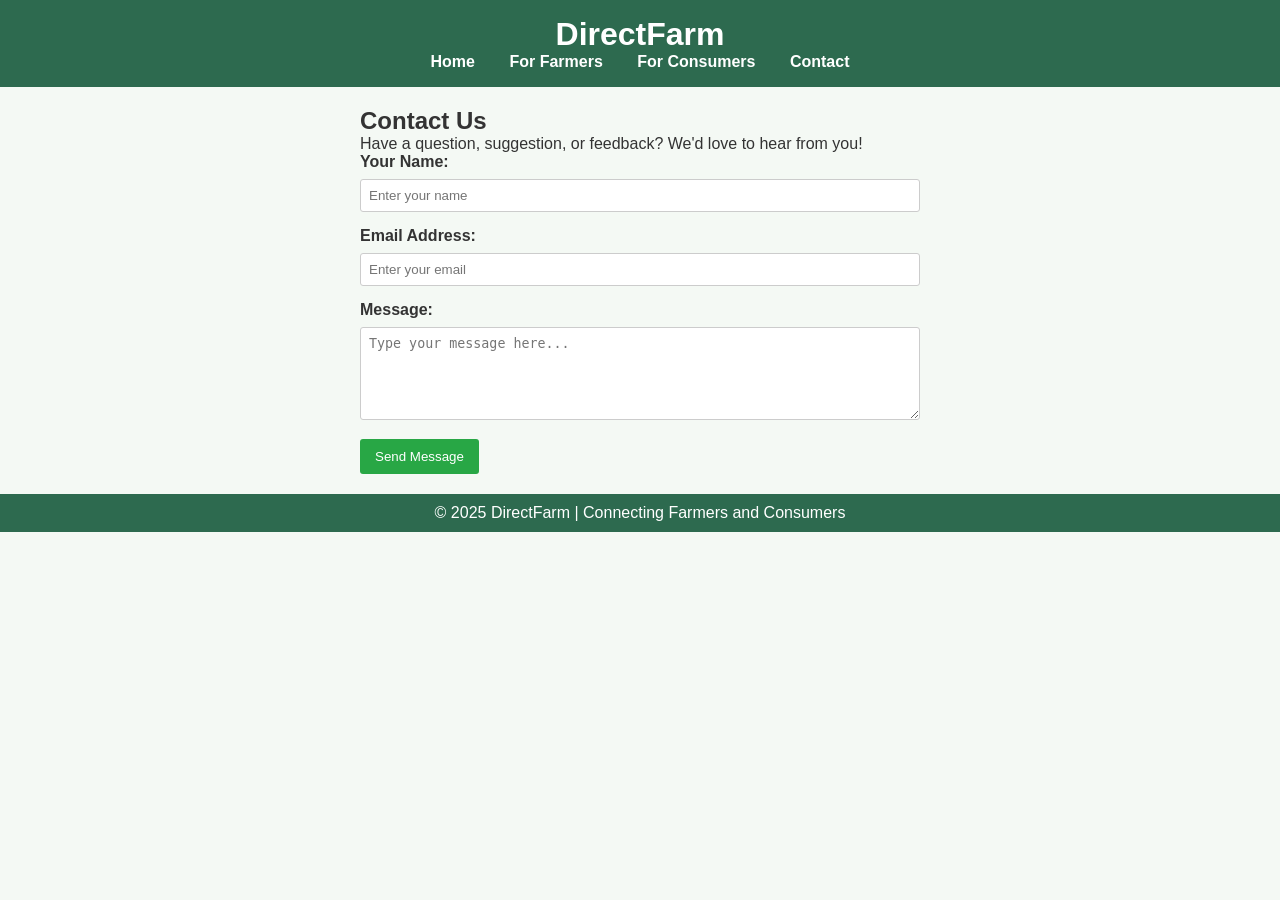
<file: contact.html>
<!DOCTYPE html>
<html lang="en">
<head>
  <meta charset="UTF-8">
  <meta name="viewport" content="width=device-width, initial-scale=1.0">
  <title>Contact Us | DirectFarm</title>
  <link rel="stylesheet" href="style.css">
  <style>
    .contact-section {
      max-width: 600px;
      margin: auto;
      padding: 20px;
    }
    .contact-form label {
      display: block;
      margin-bottom: 8px;
      font-weight: bold;
    }
    .contact-form input, .contact-form textarea {
      width: 100%;
      padding: 8px;
      margin-bottom: 15px;
      border: 1px solid #ccc;
      border-radius: 3px;
    }
    .contact-form .btn {
      background-color: #28a745;
      color: white;
      padding: 10px 15px;
      border: none;
      border-radius: 3px;
      cursor: pointer;
    }
    .contact-form .btn:hover {
      background-color: #218838;
    }
  </style>                         
</head>
<body>
  <header>
    <h1>DirectFarm</h1>
    <nav>
      <ul>
        <li><a href="index.html">Home</a></li>
        <li><a href="farmer.html">For Farmers</a></li>
        <li><a href="consumer.html">For Consumers</a></li>
        <li><a href="contact.html" class="active">Contact</a></li>
      </ul>
    </nav>
  </header>

  <section class="contact-section">
    <h2>Contact Us</h2>
    <p>Have a question, suggestion, or feedback? We'd love to hear from you!</p>

    <form class="contact-form">
      <label for="name">Your Name:</label>
      <input type="text" id="name" name="name" placeholder="Enter your name" required>

      <label for="email">Email Address:</label>
      <input type="email" id="email" name="email" placeholder="Enter your email" required>

      <label for="message">Message:</label>
      <textarea id="message" name="message" rows="5" placeholder="Type your message here..." required></textarea>

      <button type="submit" class="btn">Send Message</button>
    </form>
  </section>

  <footer>
    <p>&copy; 2025 DirectFarm | Connecting Farmers and Consumers</p>
  </footer>
</body>
</html>
</file>
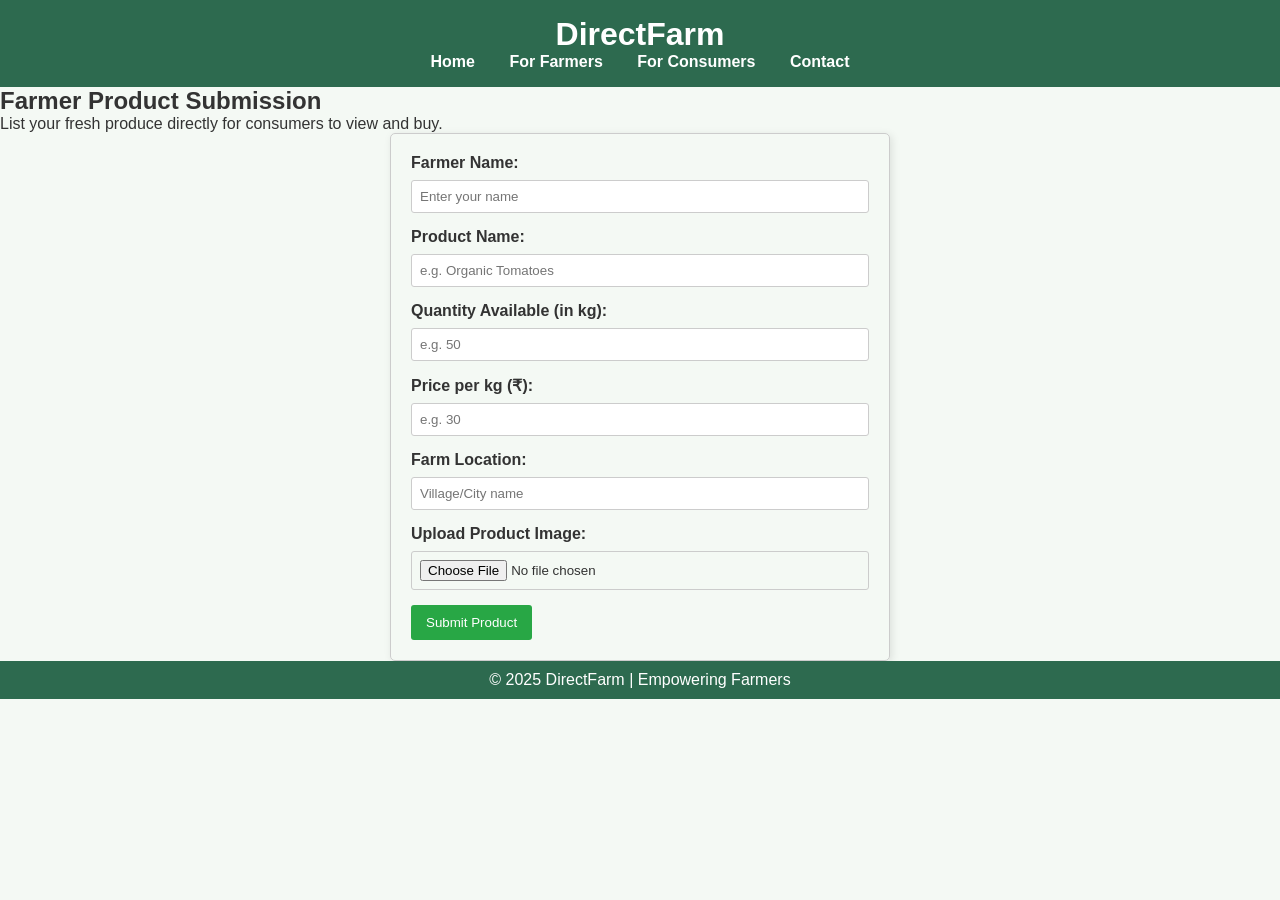
<file: farmer.html>
<!DOCTYPE html>
<html lang="en">
<head>
  <meta charset="UTF-8">
  <meta name="viewport" content="width=device-width, initial-scale=1.0">
  <title>For Farmers | DirectFarm</title>
  <link rel="stylesheet" href="style.css">
  <style>
    .farmer-form {
      max-width: 500px;
      margin: auto;
      padding: 20px;
      border: 1px solid #ccc;
      border-radius: 5px;
      box-shadow: 2px 2px 8px rgba(0,0,0,0.1);
    }
    .farmer-form label {
      display: block;
      margin-bottom: 8px;
      font-weight: bold;
    }
    .farmer-form input, .farmer-form select {
      width: 100%;
      padding: 8px;
      margin-bottom: 15px;
      border: 1px solid #ccc;
      border-radius: 3px;
    }
    .farmer-form .btn {
      background-color: #28a745;
      color: white;
      padding: 10px 15px;
      border: none;
      border-radius: 3px;
      cursor: pointer;
    }
    .farmer-form .btn:hover {
      background-color: #218838;
    }                                                                                         
  </style>
</head>
<body>
  <header>
    <h1>DirectFarm</h1>
    <nav>
      <ul>
        <li><a href="index.html">Home</a></li>
        <li><a href="farmer.html" class="active">For Farmers</a></li>
        <li><a href="consumer.html">For Consumers</a></li>
        <li><a href="contact.html">Contact</a></li>
      </ul>
    </nav>
  </header>

  <section class="form-section">
    <h2>Farmer Product Submission</h2>
    <p>List your fresh produce directly for consumers to view and buy.</p>

    <form class="farmer-form">
      <label for="farmer-name">Farmer Name:</label>
      <input type="text" id="farmer-name" name="farmer-name" placeholder="Enter your name" required>

      <label for="product-name">Product Name:</label>
      <input type="text" id="product-name" name="product-name" placeholder="e.g. Organic Tomatoes" required>

      <label for="quantity">Quantity Available (in kg):</label>
      <input type="number" id="quantity" name="quantity" placeholder="e.g. 50" required>

      <label for="price">Price per kg (₹):</label>
      <input type="number" id="price" name="price" placeholder="e.g. 30" required>

      <label for="location">Farm Location:</label>
      <input type="text" id="location" name="location" placeholder="Village/City name" required>

      <label for="photo">Upload Product Image:</label>
      <input type="file" id="photo" name="photo">

      <button type="submit" class="btn">Submit Product</button>
    </form>
  </section>

  <footer>
    <p>&copy; 2025 DirectFarm | Empowering Farmers</p>
  </footer>
</body>
</html>
</file>
<file: style.css>
* {
  margin: 0;
  padding: 0;
  box-sizing: border-box;
}

body {
  font-family: Arial, sans-serif;
  background-color: #f4f9f4;
  color: #333;
}

header {
  background-color: #2d6a4f;
  color: white;
  padding: 1em 0;
  text-align: center;
}

nav ul {
  list-style: none;
  padding: 0;
}

nav ul li {
  display: inline;
  margin: 0 15px;
}

nav ul li a {
  color: white;
  text-decoration: none;
  font-weight: bold;
}

.hero {
  text-align: center;
  padding: 50px 20px;
  background-image: url('https://images.unsplash.com/photo-1501004318641-b39e6451bec6');
  background-size: cover;
  background-position: center;
  color: white;
}

.hero .btn {
  background-color: #1b4332;
  color: white;
  padding: 10px 20px;
  text-decoration: none;
  border-radius: 5px;
}

.hero .btn:hover {
  background-color: #40916c;
}

.about {
  padding: 40px 20px;
  text-align: center;
}

footer {
  text-align: center;
  background-color: #2d6a4f;
  color: white;
  padding: 10px;
  position: relative;
  bottom: 0;
  width: 100%;
}
</file>
